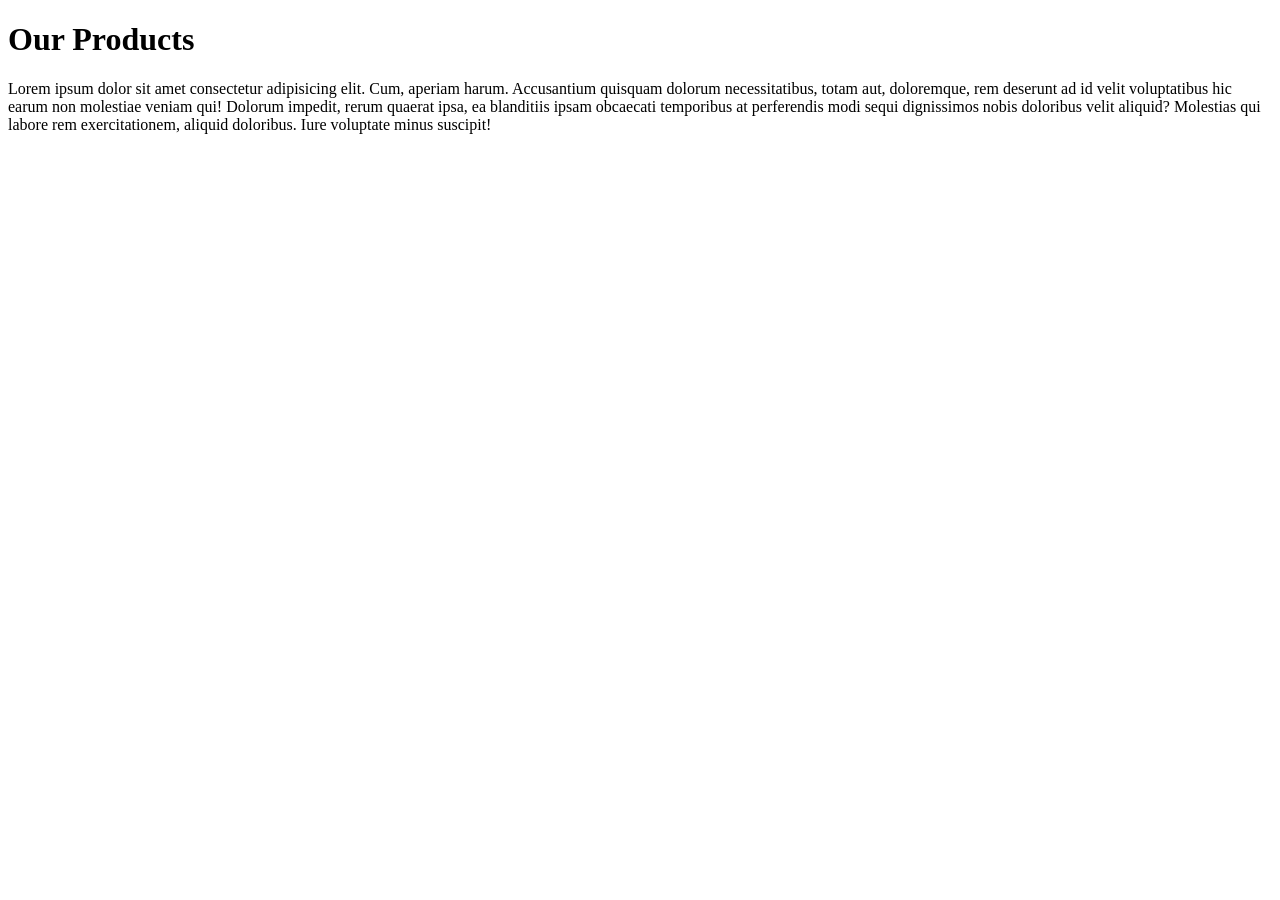
<file: templates/products.html>
<!DOCTYPE html>
<html lang="en">
<head>
    <meta charset="UTF-8">
    <meta name="viewport" content="width=device-width, initial-scale=1.0">
    <title>Products page - ZuriMart</title>
</head>
<body>

    <h1>Our Products</h1>
    <p>Lorem ipsum dolor sit amet consectetur adipisicing elit. Cum, aperiam harum. Accusantium quisquam dolorum necessitatibus, totam aut, doloremque, rem deserunt ad id velit voluptatibus hic earum non molestiae veniam qui!
    Dolorum impedit, rerum quaerat ipsa, ea blanditiis ipsam obcaecati temporibus at perferendis modi sequi dignissimos nobis doloribus velit aliquid? Molestias qui labore rem exercitationem, aliquid doloribus. Iure voluptate minus suscipit!</p>
    
</body>
</html>
</file>
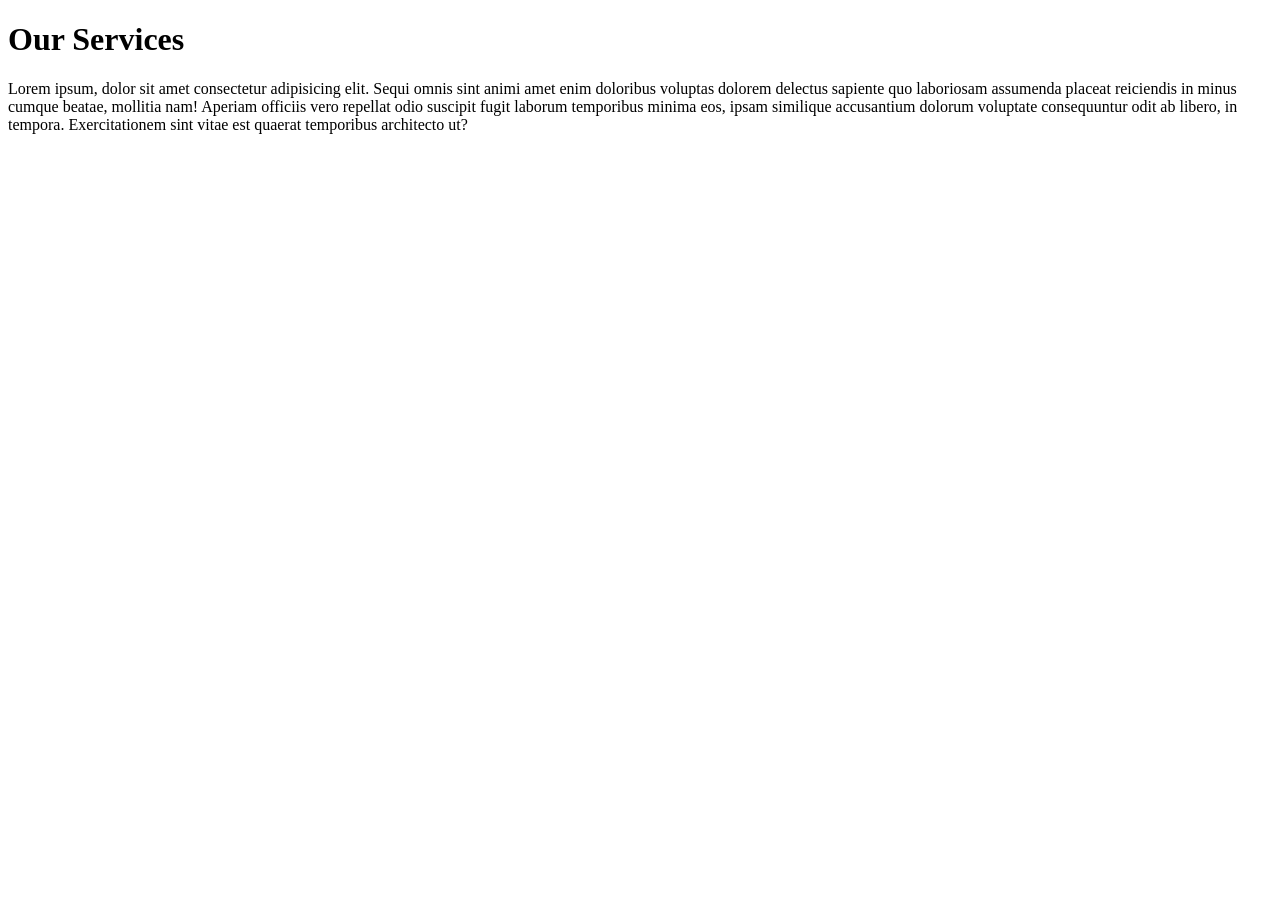
<file: templates/services.html>
<!DOCTYPE html>
<html lang="en">
<head>
    <meta charset="UTF-8">
    <meta name="viewport" content="width=device-width, initial-scale=1.0">
    <title>Services- ZuriMart</title>
</head>
<body>
    
    <h1>Our Services</h1>
    <p>Lorem ipsum, dolor sit amet consectetur adipisicing elit. Sequi omnis sint animi amet enim doloribus voluptas dolorem delectus sapiente quo laboriosam assumenda placeat reiciendis in minus cumque beatae, mollitia nam!
    Aperiam officiis vero repellat odio suscipit fugit laborum temporibus minima eos, ipsam similique accusantium dolorum voluptate consequuntur odit ab libero, in tempora. Exercitationem sint vitae est quaerat temporibus architecto ut?</p>
</body>
</html>
</file>
